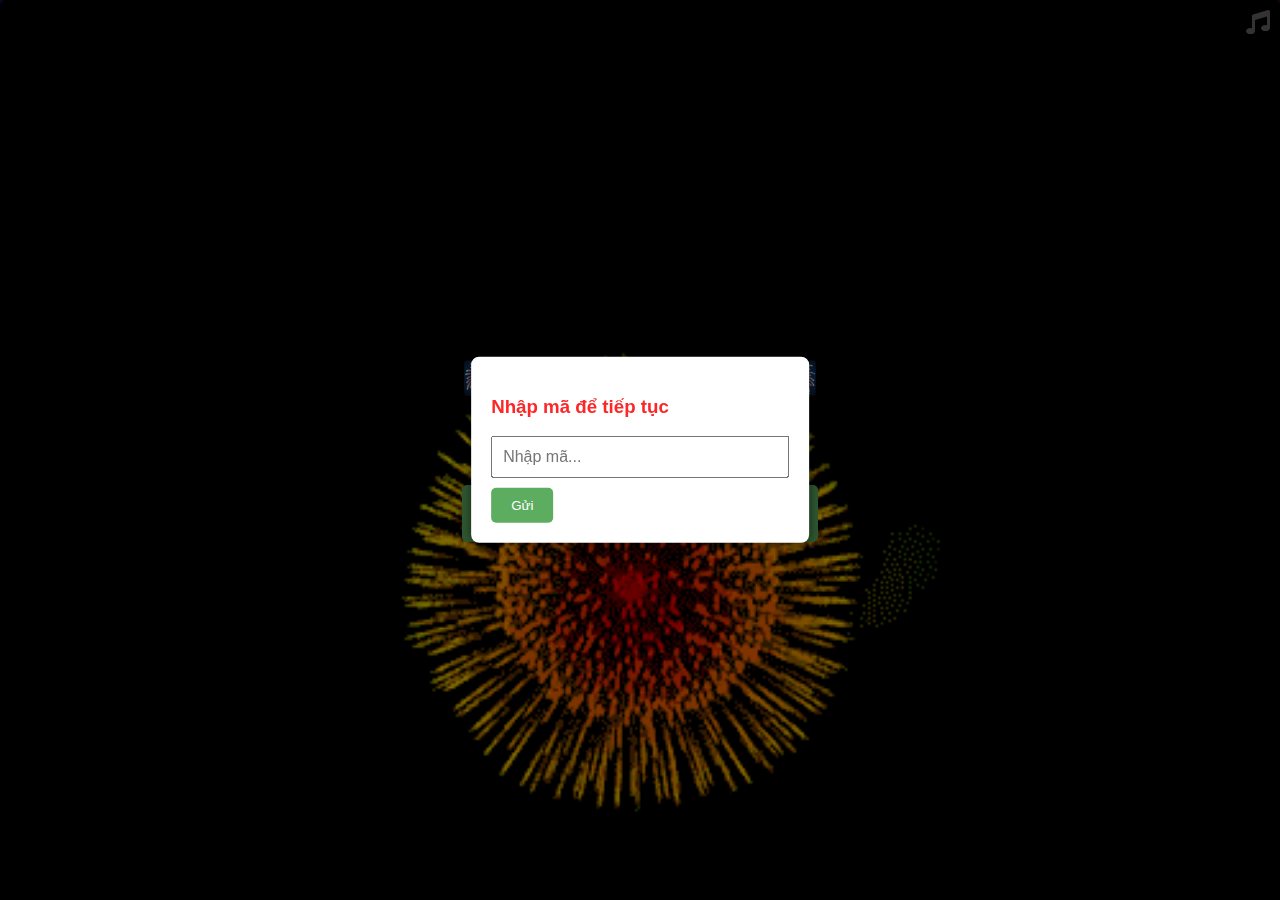
<file: index.html>
<!DOCTYPE html>
<html lang="en">

<head>
    <meta charset="UTF-8">
    <meta name="viewport" content="width=device-width, initial-scale=1.0">
    <title>Happy New Year</title>
    <link rel="shortcut icon" href="https://gnartiel.github.io/happy-new-year/image/favicon.ico">
    <link rel="stylesheet" href="https://gnartiel.github.io/happy-new-year/styles.css">
    <link rel="stylesheet" href="https://cdnjs.cloudflare.com/ajax/libs/font-awesome/5.15.4/css/all.min.css">
    <style>
        body {
            background-image: url('https://gnartiel.github.io/happy-new-year/image/hinh-nen-phao-hoa-chuyen-dong-11.gif');
            background-size: cover;
            background-repeat: no-repeat;
            background-attachment: fixed;
            margin: 0;
            padding: 0;
        }

        #popup {
            display: none;
            position: fixed;
            top: 50%;
            left: 50%;
            transform: translate(-50%, -50%);
            background-color: white;
            padding: 20px;
            box-shadow: 0 0 10px rgba(0, 0, 0, 0.5);
            z-index: 10;
            border-radius: 8px;
        }

        #popup input {
            padding: 10px;
            font-size: 16px;
            width: calc(100% - 24px);
            margin-bottom: 10px;
        }

        #popup button {
            padding: 10px 20px;
            background-color: #5dad60;
            color: white;
            border: none;
            border-radius: 5px;
            cursor: pointer;
        }

        #popup button:hover {
            background-color: #45a049;
        }

        #popup-overlay {
            display: none;
            position: fixed;
            top: 0;
            left: 0;
            width: 100%;
            height: 100%;
            background-color: rgba(0, 0, 0, 0.5);
            z-index: 5;
        }

        #fortune-button, #greeting-button {
            display: block;
            margin: 20px auto;
            padding: 10px 20px;
            font-size: 2.5vw;
            background-color: #5dad60;
            color: white;
            text-decoration: none;
            border-radius: 5px;
            text-align: center;
        }

        #fortune-button:hover, #greeting-button:hover {
            background-color: #45a049;
        }

        #number-select {
            display: block;
            margin: 20px auto;
            padding: 10px;
            font-size: 1.5vw;
            background-color: #ffffff;
            color: #333;
            border: 2px solid #5dad60;
            border-radius: 5px;
            cursor: pointer;
        }

        #number-select:hover {
            border-color: #45a049;
        }

        #number-select option {
            background-color: #ffffff;
            color: #333;
        }

        #number-select option:hover {
            background-color: #f0f0f0;
        }
        #music-icon {
            position: fixed;
            top: 10px;
            right: 10px;
            font-size: 24px;
            color: #333;
            cursor: pointer;
            z-index: 20;
        }

    </style>
</head>

<body>
    <div id="popup-overlay"></div>
    <div id="popup">
        <h3>Nhập mã để tiếp tục</h3>
        <input type="text" id="code-input" placeholder="Nhập mã...">
        <button id="code-submit">Gửi</button>
    </div>

    <div id="message">
        <h1>🎆 Happy New Year! 🎆</h1>
        <select id="number-select">
            <option value="" disabled selected>Chọn một số từ 1 đến 32</option>
            <script>
                for (let i = 1; i <= 32; i++) {
                    document.write(`<option value="${i}">${i}</option>`);
                }
            </script>
        </select>
        <a id="fortune-button" href="#">Gieo quẻ</a>
    </div>

    <i id="music-icon" class="fas fa-music"></i>

    <script>
        const audio = new Audio('https://gnartiel.github.io/happy-new-year/music/hanabi.mp3');
        audio.loop = true;
        let isPlaying = false;

        const musicIcon = document.getElementById('music-icon');
        musicIcon.addEventListener('click', function () {
            if (isPlaying) {
                audio.pause();
                musicIcon.style.color = '#333';
            } else {
                audio.play().catch(err => {
                    console.warn('Không thể phát nhạc:', err);
                });
                musicIcon.style.color = '#ff0000';
            }
            isPlaying = !isPlaying;
        });

        const popup = document.getElementById('popup');
        const overlay = document.getElementById('popup-overlay');
        const codeInput = document.getElementById('code-input');
        const codeSubmit = document.getElementById('code-submit');

        window.onload = function () {
            popup.style.display = 'block';
            overlay.style.display = 'block';
        };

        codeSubmit.addEventListener('click', function () {
            const code = codeInput.value.trim().toLowerCase();
            if (code === 'snake' || code === '2025' || code === 'honey') { 
                popup.style.display = 'none';
                overlay.style.display = 'none';

                const greetingButton = document.createElement('a');
                greetingButton.textContent = 'Đôi lời gửi gắm';
                greetingButton.href = `html/greeting.html?code=${code}`; 
                greetingButton.id = 'greeting-button';
                greetingButton.className = 'button';
                document.getElementById('message').appendChild(greetingButton);
            } else {
                popup.style.display = 'none';
                overlay.style.display = 'none';
            }
        });

        const fortuneButton = document.getElementById('fortune-button');
        fortuneButton.addEventListener('click', function (event) {
            const selectedNumber = document.getElementById('number-select').value;
            if (!selectedNumber) {
                alert("Vui lòng chọn một số từ 1 đến 32.");
                event.preventDefault();
            } else {
                window.location.href = `https://gnartiel.github.io/happy-new-year/html/gacha.html?number=${selectedNumber}`;
            }
        });
    </script>
</body>

</html>
</file>
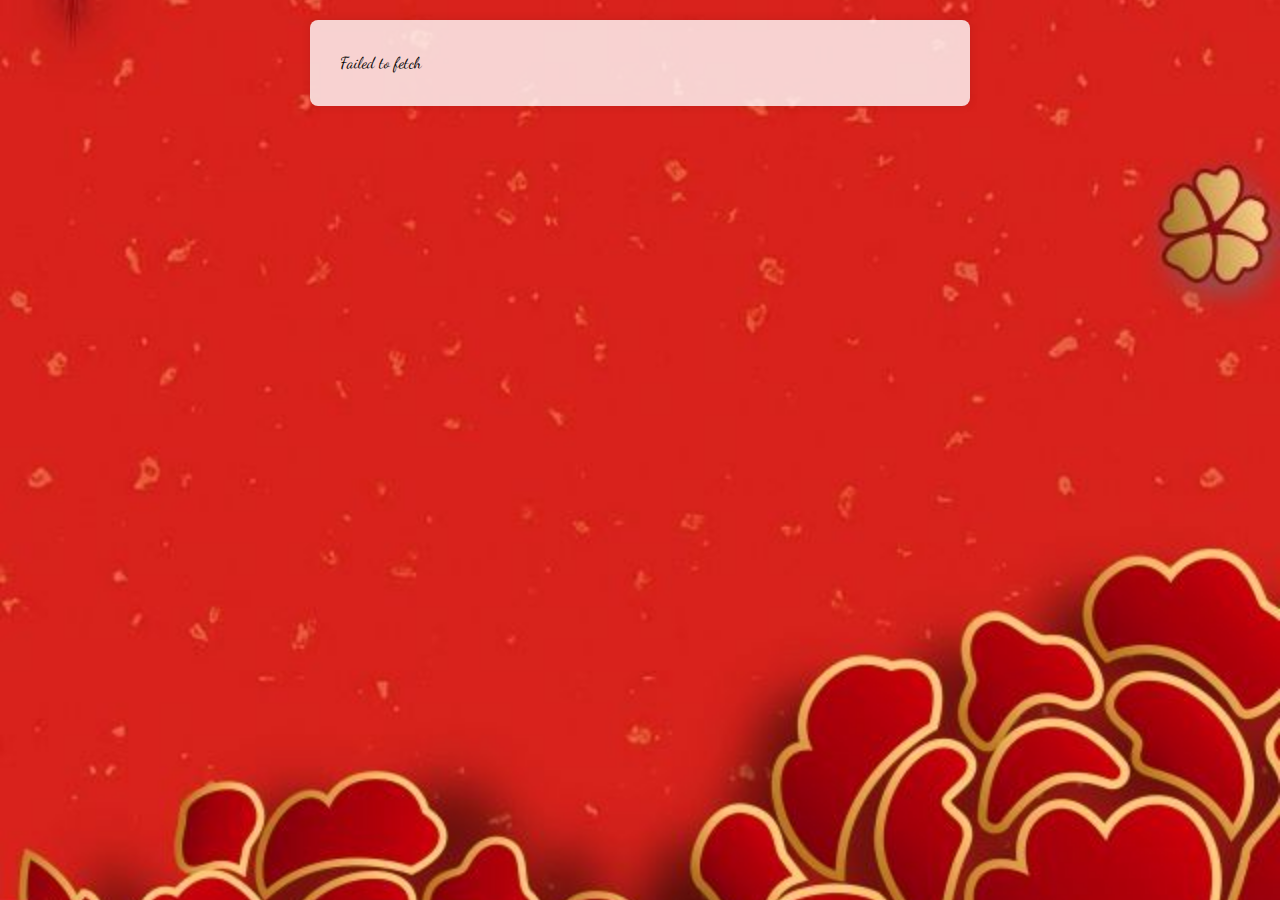
<file: html/greeting.html>
<!DOCTYPE html>
<html lang="en">

<head>
    <meta charset="UTF-8">
    <meta name="viewport" content="width=device-width, initial-scale=1.0">
    <title>Greeting</title>
    <link rel="shortcut icon" href="https://gnartiel.github.io/happy-new-year/image/favicon.ico">
    <link href="https://fonts.googleapis.com/css2?family=Dancing+Script:wght@400&display=swap" rel="stylesheet"> <!-- Thêm font chữ -->
    <style>
        body {
            font-family: 'Dancing Script', cursive; 
            background-image: url('https://gnartiel.github.io/happy-new-year/image/letter.jpg'); 
            background-size: cover; 
            background-position: center;
            padding: 20px;
            margin: 0;
        }

        #content {
            max-width: 600px;
            margin: 0 auto;
            background-color: rgba(255, 255, 255, 0.8); /* Thêm màu nền trắng trong suốt để nội dung dễ đọc hơn */
            padding: 30px;
            border-radius: 8px;
            box-shadow: 0 0 10px rgba(0, 0, 0, 0.1);
            line-height: 1.6;
        }

        .letter-header {
            font-size: 2em; 
            font-weight: bold;
            text-align: center;
            margin-bottom: 20px;
        }

        .letter-body {
            font-size: 1.5em;
            margin: 20px 0;
        }

        .signature {
            margin-top: 40px;
            text-align: right;
            font-style: italic;
        }

        img {
            max-width: 100%; /* Đảm bảo hình ảnh không vượt quá kích thước phần tử chứa */
            height: auto; /* Duy trì tỉ lệ khung hình */
            border-radius: 8px; /* Bo góc hình ảnh */
        }
    </style>
</head>

<body>
    <div id="content">
    </div>

    <script>
        const audio = new Audio('https://gnartiel.github.io/happy-new-year/music/greeting.mp3');
        audio.play().catch(err => {
            console.warn('Không thể phát nhạc tự động:', err);
        });
        const urlParams = new URLSearchParams(window.location.search);
        const selectedNumber = urlParams.get('code');

        const fileName = `https://gnartiel.github.io/happy-new-year/data/${selectedNumber}.txt`;

        async function readFileContent(filePath) {
            try {
                const response = await fetch(filePath);
                if (!response.ok) {
                    throw new Error('Không thể tìm thấy tệp tin');
                }
                const text = await response.text();
                const lines = text.split('\n');

                const contentHtml = `
                    <div class="letter-body">
                        <div>${lines[0]}</div>
                        <div>${lines[1]}</div>
                        <div>${lines.slice(2).join('<br>')}</div>
                    </div>
                    <div class="signature">Trang</div>
                `;

                document.getElementById('content').innerHTML += contentHtml;
            } catch (error) {
                document.getElementById('content').innerText = error.message;
            }
        }

        readFileContent(fileName);
    </script>
</body>

</html>
</file>
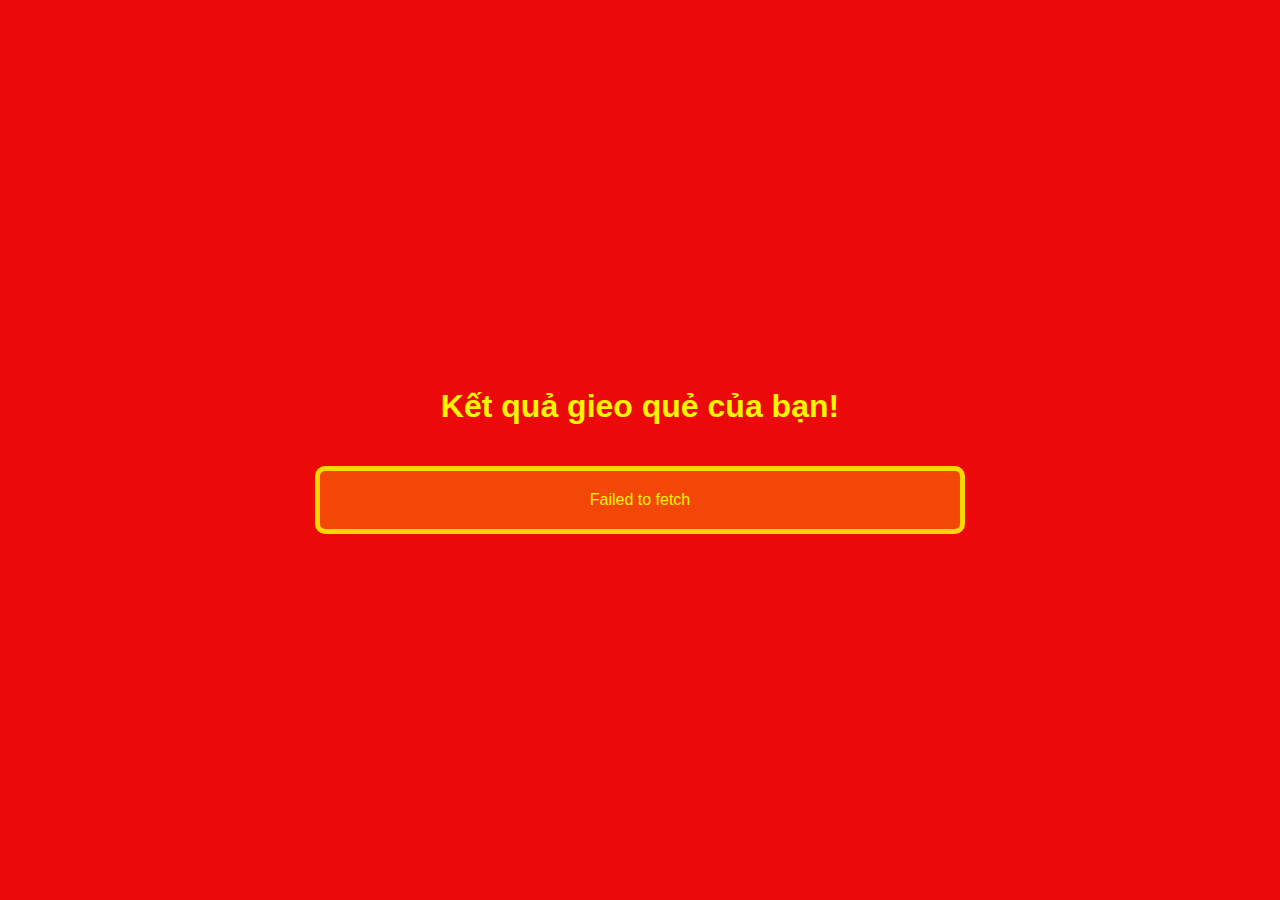
<file: html/result.html>
<!DOCTYPE html>
<html lang="en">
<head>
    <meta charset="UTF-8">
    <link rel="shortcut icon" href="https://gnartiel.github.io/happy-new-year/image/favicon.ico">
    <meta name="viewport" content="width=device-width, initial-scale=1.0">
    <title>Result</title>
    <style>
        body, html {
            margin: 0;
            padding: 0;
            width: 100%;
            height: 100%;
            display: flex;
            flex-direction: column;
            justify-content: center;
            align-items: center;
            background-color: #ec0909;
            font-family: Arial, sans-serif;
            color: #faf500;
        }

        h1 {
            font-size: 2rem;
            text-align: center;
        }

        #content {
            margin-top: 20px;
            text-align: center;
            padding: 20px;
            border: 5px solid gold;
            background-color: rgba(255, 215, 0, 0.3);
            border-radius: 10px;
            width: 80%;
            max-width: 600px;
        }

        .large-text {
            font-size: 1.5rem;
        }
    </style>
</head>
<body>
    <h1>Kết quả gieo quẻ của bạn!</h1>
    <div id="content"></div>
    <script>
        const audio = new Audio('https://gnartiel.github.io/happy-new-year/music/gieo_que.mp3');
        audio.play().catch(err => {
            console.warn('Không thể phát nhạc tự động:', err);
        });

        const urlParams = new URLSearchParams(window.location.search);
        const selectedNumber = urlParams.get('number'); // Lấy số đã chọn

        const fileName = `https://gnartiel.github.io/happy-new-year/data/${selectedNumber}.txt`; // Đường dẫn tới tệp tin

        async function readFileContent(filePath) {
            try {
                const response = await fetch(filePath);
                if (!response.ok) {
                    throw new Error('Không thể tìm thấy tệp tin');
                }
                const text = await response.text();
                const lines = text.split('\n');

                const contentHtml = `
                    <div class="large-text">${lines[0]}</div>
                    <div class="large-text">${lines[1]}</div>
                    <div>${lines.slice(2).join('<br>')}</div>
                `;

                document.getElementById('content').innerHTML = contentHtml; 
            } catch (error) {
                document.getElementById('content').innerText = error.message;
            }
        }

        readFileContent(fileName);
    </script>
</body>
</html>
</file>
